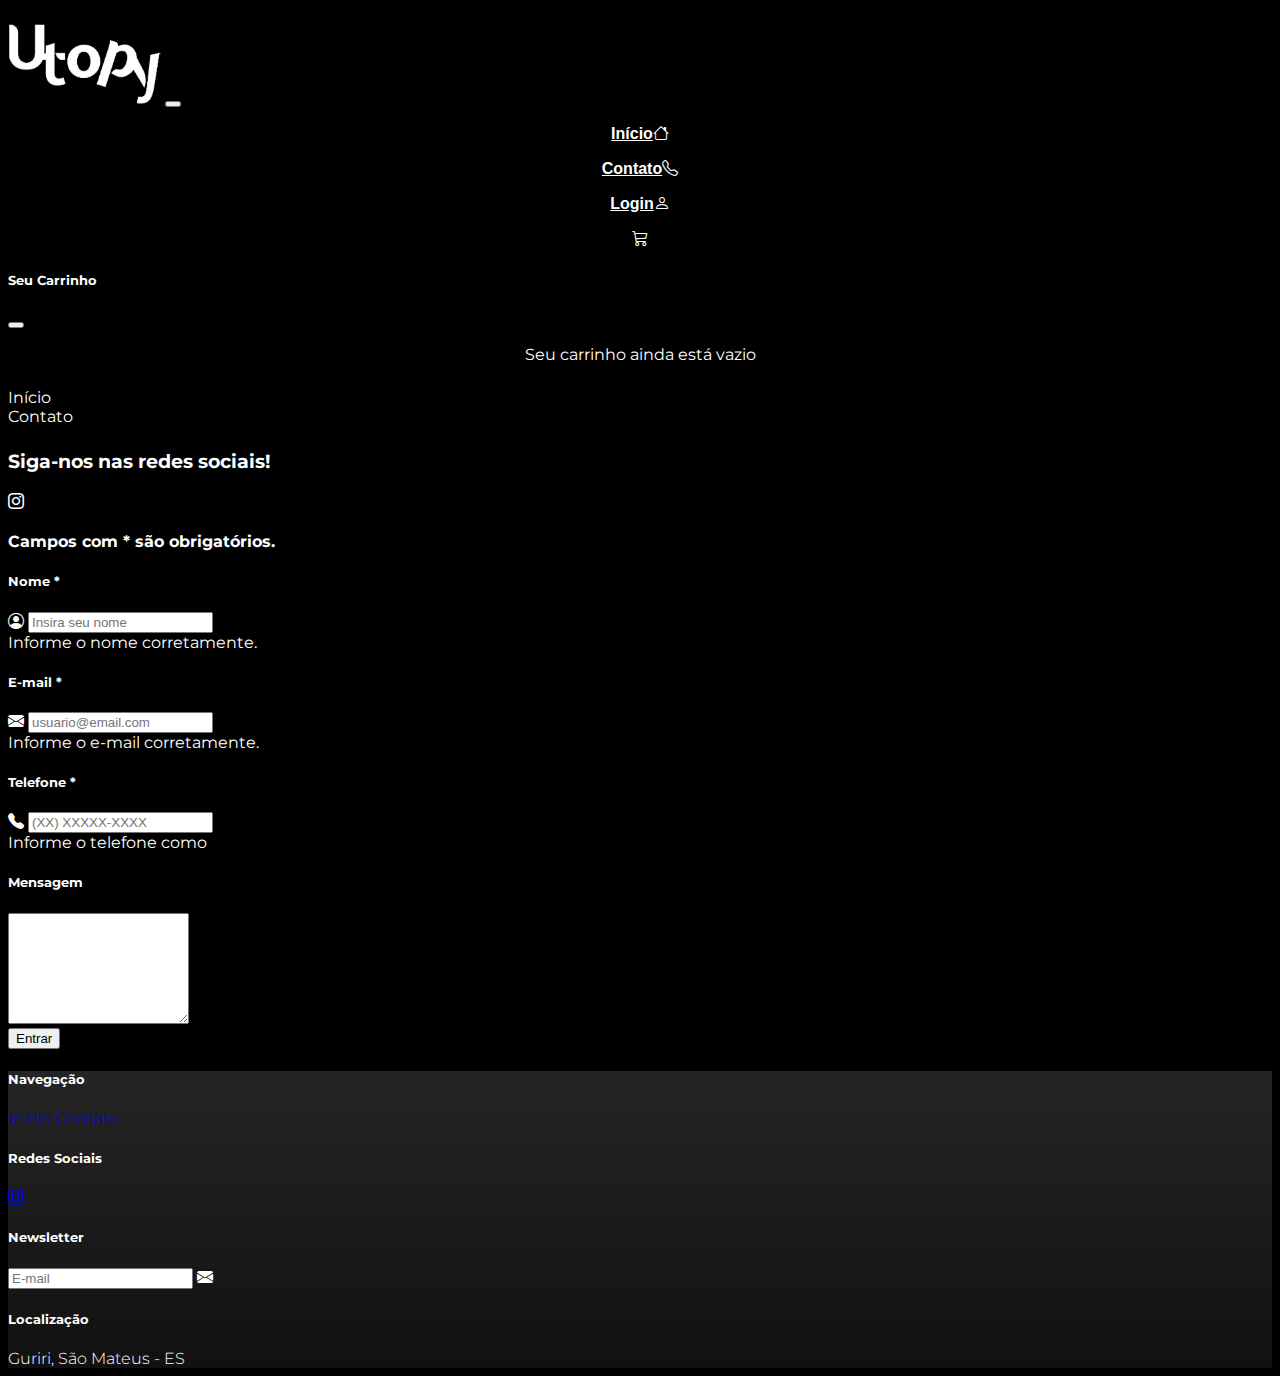
<file: contato.html>
<!DOCTYPE html>
<html lang="pt-br">

<head>
    <meta charset="UTF-8">
    <meta http-equiv="X-UA-Compatible" content="IE=edge">
    <meta name="viewport" content="width=device-width, initial-scale=1.0">
    <title>Contato - Utopy Store</title>
    <link rel="stylesheet" href="./style.css">
    <script src="./script.js" defer></script>

    <!-- Iniciando Bootstrap -->
    <link href="https://cdn.jsdelivr.net/npm/bootstrap@5.3.0-alpha1/dist/css/bootstrap.min.css" rel="stylesheet"
        integrity="sha384-GLhlTQ8iRABdZLl6O3oVMWSktQOp6b7In1Zl3/Jr59b6EGGoI1aFkw7cmDA6j6gD" crossorigin="anonymous">
    <script src="https://cdn.jsdelivr.net/npm/bootstrap@5.3.0-alpha1/dist/js/bootstrap.bundle.min.js"
        integrity="sha384-w76AqPfDkMBDXo30jS1Sgez6pr3x5MlQ1ZAGC+nuZB+EYdgRZgiwxhTBTkF7CXvN" crossorigin="anonymous"
        defer></script>

    <!-- Iniciando Bootstrap Icons-->
    <link rel="stylesheet" href="https://cdn.jsdelivr.net/npm/bootstrap-icons@1.10.3/font/bootstrap-icons.css">

    <!-- Iniciando Fontes -->
    <link rel="preconnect" href="https://fonts.googleapis.com">
    <link rel="preconnect" href="https://fonts.gstatic.com" crossorigin>
    <link
        href="https://fonts.googleapis.com/css2?family=Montserrat:ital,wght@0,100;0,200;0,300;0,400;0,500;0,600;0,700;0,800;0,900;1,100;1,200;1,300;1,400;1,500;1,600;1,700;1,800;1,900&display=swap"
        rel="stylesheet">
</head>

<body>
    <nav class="navbar navbar-dark navbar-expand-md sticky-top bg-black p-3">
        <div class="container py-3">
            <a href="#" class="navbar-brand d-flex align-items-center">
                <img src="./img/logo_png.png" alt="Logo Utopy" id="logo_top">
            </a>
            <button class="navbar-toggler" data-bs-toggle="collapse" data-bs-target="#menuNavbar">
                <span class="navbar-toggler-icon"></span>
            </button>
            <div class="collapse navbar-collapse" id="menuNavbar">
                <div class="navbar-nav ms-auto">
                    <p class="ms-auto">
                        <a href="index.html" class="nav-link fs-4 px-3" id="navbar_links">Início<i
                                class="bi bi-house ms-2 fs-5"></i></a>
                    </p>
                    <p class="ms-auto">
                        <a href="#" class="nav-link fs-4 px-3" id="navbar_links">Contato<i
                                class="bi bi-telephone ms-2 fs-5"></i></a>
                    </p>
                    <p class="ms-auto">
                        <a href="login.html" class="nav-link fs-4 px-3" id="navbar_links">Login<i
                                class="bi bi-person ms-2 fs-4"></i></a>
                    </p>
                    <p class="ms-auto">
                        <a href="#" class="nav-link fs-4 px-3" id="navbar_links" data-bs-toggle="offcanvas"
                            data-bs-target="#carrinho"><i class="bi bi-cart3 ms-2 fs-5"></i></a>
                    </p>
                </div>
            </div>
        </div>
    </nav>

    <div class="container">
        <div class="offcanvas offcanvas-end" id="carrinho" tabindex="-1" data-bs-scroll="true">
            <div class="offcanvas-header">
                <h5 class="offcanvas-title fs-3 fw-bold">Seu Carrinho</h5>
                <button class="btn-close" data-bs-dismiss="offcanvas"></button>
            </div>
            <div class="offcanvas-body">
                <p class="ms-1 text-start fw-light">Seu carrinho ainda está vazio</p>
            </div>
        </div>
        <nav class="breadcrumb fs-5">
            <li class="breadcrumb-item">
                <a href="index.html" class="fw-light">Início</a>
            </li>
            <li class="breadcrumb-item">
                <a href="contato.html" class="fw-bold">Contato</a>
            </li>
        </nav>
        <div class="row p-3">
            <div class="col-12 col-lg-7">
                <h3 class="mt-5 text-center">Siga-nos nas redes sociais!</h3>
                <div class="mb-5 d-flex justify-content-center">
                    <a href="https://www.instagram.com/utopystore/" class="me-3" style="color: white;"
                        target="_blank"><i class="bi bi-instagram fs-3"></i></a>
                </div>
            </div>
            <div class="col-12 col-lg-5 ms-auto">
                <form method="post" class="needs-validation" novalidate>
                    <h4 class="my-4 fw-light">Campos com * são obrigatórios.</h4>
                    <div class="row mb-4">
                        <div class="col">
                            <h5>Nome *</h5>
                            <div class="input-group">
                                <label for="nome" class="input-group-text"><i class="bi bi-person-circle"></i></label>
                                <input type="text" id="nome" class="form-control" placeholder="Insira seu nome"
                                    required>
                                <div class="invalid-feedback">
                                    Informe o nome corretamente.
                                </div>
                            </div>
                        </div>
                    </div>
                    <div class="row mb-4">
                        <div class="col">
                            <h5>E-mail *</h5>
                            <div class="input-group">
                                <label for="mail" class="input-group-text"><i class="bi bi-envelope-fill"></i></label>
                                <input type="email" id="mail" class="form-control" placeholder="usuario@email.com"
                                    required>
                                <div class="invalid-feedback">
                                    Informe o e-mail corretamente.
                                </div>
                            </div>
                        </div>
                    </div>
                    <div class="row mb-4">
                        <div class="col">
                            <h5>Telefone *</h5>
                            <div class="input-group">
                                <label for="nome" class="input-group-text"><i class="bi bi-telephone-fill"></i></label>
                                <input type="text" id="nome" class="form-control" pattern="([0-9]{2}) [0-9]{5}-[0-9]{4}"
                                    placeholder="(XX) XXXXX-XXXX" required>
                                <div class="invalid-feedback">
                                    Informe o telefone como
                                </div>
                            </div>
                        </div>
                    </div>
                    <div class="row mb-4">
                        <div class="form-group">
                            <h5>Mensagem</h5>
                            <textarea id="mensagem" class="form-control" rows="7"></textarea>
                        </div>
                    </div>

                    <input type="submit" value="Entrar" class="btn btn-light my-2">
                </form>
            </div>
        </div>
    </div>

    <footer class="mt-5">
        <div class="container">
            <div class="p-5">
                <div class="row g-3">
                    <div class="col-6 mb-3 col-md-3 mb-md-0">
                        <h5 class="fw-bold">Navegação</h5>
                        <a href="index.html" class="nav-link">Início</a>
                        <a href="contato.html" class="nav-link">Contato</a>
                    </div>
                    <div class="col-6 mb-3 col-md-3 mb-md-0">
                        <h5 class="fw-bold">Redes Sociais</h5>
                        <a href="https://www.instagram.com/utopystore/" class="nav-link" target="_blank"><i
                                class="bi bi-instagram fs-5"></i></a>
                    </div>
                    <div class="col-6 col-md-3">
                        <h5 class="fw-bold">Newsletter</h5>
                        <div class="mt-3 input-group">
                            <input type="email" class="form-control" id="mail" placeholder="E-mail">
                            <label for="mail" class="input-group-text"><i class="bi bi-envelope-fill"></i></label>
                        </div>
                    </div>
                    <div class="col-6 col-md-3">
                        <h5 class="fw-bold">Localização</h5>
                        <p>Guriri, São Mateus - ES</p>
                    </div>
                </div>
            </div>
        </div>
    </footer>
</body>

</html>
</file>
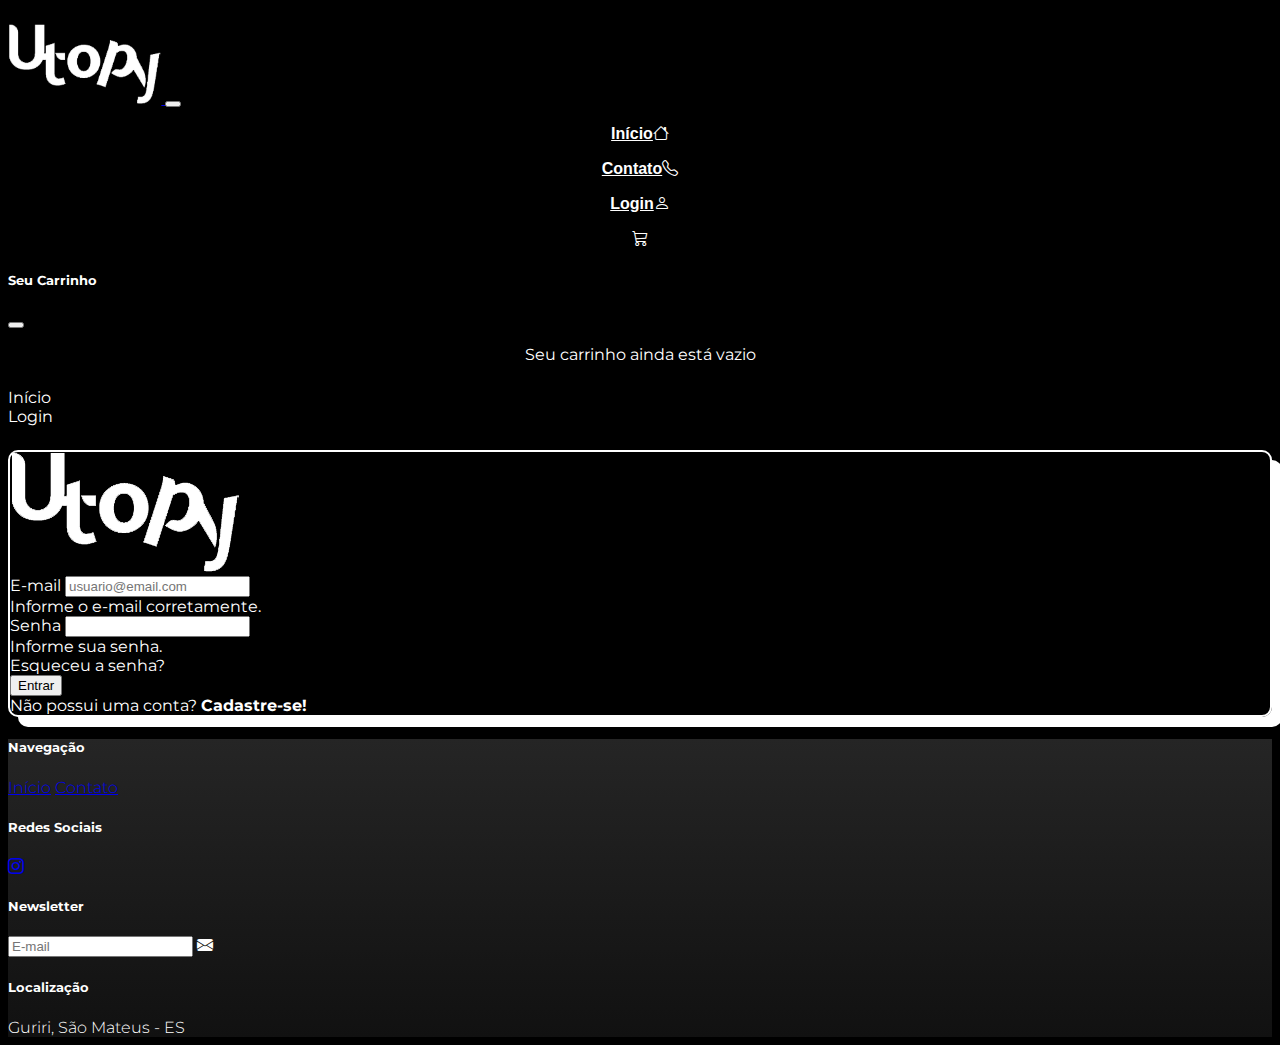
<file: login.html>
<!DOCTYPE html>
<html lang="pt-br">

<head>
    <meta charset="UTF-8">
    <meta http-equiv="X-UA-Compatible" content="IE=edge">
    <meta name="viewport" content="width=device-width, initial-scale=1.0">
    <title>Login - Utopy Store</title>
    <link rel="stylesheet" href="./style.css">
    <script src="./script.js" defer></script>

    <!-- Iniciando Bootstrap -->
    <link href="https://cdn.jsdelivr.net/npm/bootstrap@5.3.0-alpha1/dist/css/bootstrap.min.css" rel="stylesheet"
        integrity="sha384-GLhlTQ8iRABdZLl6O3oVMWSktQOp6b7In1Zl3/Jr59b6EGGoI1aFkw7cmDA6j6gD" crossorigin="anonymous">
    <script src="https://cdn.jsdelivr.net/npm/bootstrap@5.3.0-alpha1/dist/js/bootstrap.bundle.min.js"
        integrity="sha384-w76AqPfDkMBDXo30jS1Sgez6pr3x5MlQ1ZAGC+nuZB+EYdgRZgiwxhTBTkF7CXvN" crossorigin="anonymous"
        defer></script>

    <!-- Iniciando Bootstrap Icons-->
    <link rel="stylesheet" href="https://cdn.jsdelivr.net/npm/bootstrap-icons@1.10.3/font/bootstrap-icons.css">

    <!-- Iniciando Fontes -->
    <link rel="preconnect" href="https://fonts.googleapis.com">
    <link rel="preconnect" href="https://fonts.gstatic.com" crossorigin>
    <link
        href="https://fonts.googleapis.com/css2?family=Montserrat:ital,wght@0,100;0,200;0,300;0,400;0,500;0,600;0,700;0,800;0,900;1,100;1,200;1,300;1,400;1,500;1,600;1,700;1,800;1,900&display=swap"
        rel="stylesheet">
</head>

<body>
    <nav class="navbar navbar-dark navbar-expand-md sticky-top bg-black p-3">
        <div class="container py-3">
            <a href="#" class="navbar-brand d-flex align-items-center mx-3 mx-sm-0">
                <img src="./img/logo_png.png" alt="Logo Utopy" id="logo_top">
            </a>
            <button class="navbar-toggler mx-3 mx-sm-0" data-bs-toggle="collapse" data-bs-target="#menuNavbar">
                <span class="navbar-toggler-icon"></span>
            </button>
            <div class="collapse navbar-collapse" id="menuNavbar">
                <div class="navbar-nav ms-auto">
                    <p class="ms-auto">
                        <a href="index.html" class="nav-link fs-4 px-3" id="navbar_links">Início<i
                                class="bi bi-house ms-2 fs-5"></i></a>
                    </p>
                    <p class="ms-auto">
                        <a href="contato.html" class="nav-link fs-4 px-3" id="navbar_links">Contato<i
                                class="bi bi-telephone ms-2 fs-5"></i></a>
                    </p>
                    <p class="ms-auto">
                        <a href="#" class="nav-link fs-4 px-3" id="navbar_links">Login<i
                                class="bi bi-person ms-2 fs-4"></i></a>
                    </p>
                    <p class="ms-auto">
                        <a href="#" class="nav-link fs-4 px-3" id="navbar_links" data-bs-toggle="offcanvas"
                            data-bs-target="#carrinho"><i class="bi bi-cart3 ms-2 fs-5"></i></a>
                    </p>
                </div>
            </div>
        </div>
    </nav>

    <div class="container">
        <div class="offcanvas offcanvas-end" id="carrinho" tabindex="-1" data-bs-scroll="true">
            <div class="offcanvas-header">
                <h5 class="offcanvas-title fs-3 fw-bold">Seu Carrinho</h5>
                <button class="btn-close" data-bs-dismiss="offcanvas"></button>
            </div>
            <div class="offcanvas-body">
                <p class="ms-1 text-start fw-light">Seu carrinho ainda está vazio</p>
            </div>
        </div>
        <nav class="breadcrumb fs-5 ms-4 ms-sm-0">
            <li class="breadcrumb-item">
                <a href="index.html" class="fw-light">Início</a>
            </li>
            <li class="breadcrumb-item">
                <a href="login.html" class="fw-bolder">Login</a>
            </li>
        </nav>
        <div class="p-5">
            <form method="post" class="needs-validation" novalidate>
                <div class="row justify-content-center">
                    <div class="col-11 col-lg-8 col-xl-6 p-5" id="login">
                        <div class="d-flex justify-content-center">
                            <img src="./img/logo_png.png" alt="Logo Utopy" class="d-flex justify-content-center">
                        </div>

                        <div class="my-3">
                            <label for="mail" class="form-label fs-4 fw-light">E-mail</label>
                            <input type="email" id="mail" class="form-control" placeholder="usuario@email.com" required>
                            <div class="invalid-feedback">
                                Informe o e-mail corretamente.
                            </div>
                        </div>
                        <div>
                            <label for="senha" class="form-label fs-4 fw-light">Senha</label>
                            <input type="password" id="senha" class="form-control mb-2" required>
                            <div class="invalid-feedback">
                                Informe sua senha.
                            </div>
                        </div>

                        <a href="#" class="fw-bolder">Esqueceu a senha?</a>
                        <br>
                        <input type="submit" value="Entrar" class="btn btn-light my-4">
                        <br>
                        <a href="#">Não possui uma conta? <b>Cadastre-se!</b></a>
                    </div>
                </div>
            </form>
        </div>
    </div>

    <footer class="mt-5">
        <div class="container">
            <div class="p-5">
                <div class="row g-3">
                    <div class="col-6 mb-3 col-md-3 mb-md-0">
                        <h5 class="fw-bold">Navegação</h5>
                        <a href="index.html" class="nav-link">Início</a>
                        <a href="contato.html" class="nav-link">Contato</a>
                    </div>
                    <div class="col-6 mb-3 col-md-3 mb-md-0">
                        <h5 class="fw-bold">Redes Sociais</h5>
                        <a href="https://www.instagram.com/utopystore/" class="nav-link" target="_blank"><i
                                class="bi bi-instagram fs-5"></i></a>
                    </div>
                    <div class="col-6 col-md-3">
                        <h5 class="fw-bold">Newsletter</h5>
                        <div class="mt-3 input-group">
                            <input type="email" class="form-control" id="mail" placeholder="E-mail">
                            <label for="mail" class="input-group-text"><i class="bi bi-envelope-fill"></i></label>
                        </div>
                    </div>
                    <div class="col-6 col-md-3">
                        <h5 class="fw-bold">Localização</h5>
                        <p>Guriri, São Mateus - ES</p>
                    </div>
                </div>
            </div>
        </div>
    </footer>
</body>

</html>
</file>
<file: style.css>
html,
body {
    font-family: 'Montserrat', sans-serif !important;
    color: white !important;
    background-color: black !important;
}

p {
    text-align: center;
}

nav {
    margin: 1.5rem 0px;
    box-shadow: 0px 5px 4px black;
}

nav p {
    font-weight: 600;
}

#logo_top {
    height: 5rem;
    position: relative;
    align-items: center;
}

#navbar_links {
    font-family: 'Roboto', sans-serif;
    color: white;
}

#navbar_links:hover {
    opacity: 50%;
    transition: all 0.2s;
}

.carousel {
    border: 1px solid rgba(255, 255, 255, 0);
    border-radius: 3px;

    transition: all 0.5s;
}

.carousel:hover {
    border: 1px solid rgba(255, 255, 255, 0.4);
    transition: all 0.5s;
    cursor: pointer;
}

#produtos a {
    text-decoration: none;
    color: white;
    margin: 0px 0px;
}

#produtos p {
    margin: 0px;
}

#nome_produto {
    font-weight: 700;
}

#preco_produto {
    font-weight: 300;
}

#produtos button {
    font-family: 'Roboto', sans-serif;
    font-weight: 600;
    color: white;
    background-color: black;
    border: 1px solid white;
}

#produtos button:hover {
    font-family: 'Roboto', sans-serif;
    font-weight: 600;
    color: black;
    background-color: white;
    border: 1px solid white;

    transition: all 0.25s;
}

#produtos button {
    font-family: 'Roboto', sans-serif;
    font-weight: 600;
    color: white;
    background-color: black;
    border: 1px solid white;
}

#produtos button:hover {
    font-family: 'Roboto', sans-serif;
    font-weight: 600;
    color: black;
    background-color: white;
    border: 1px solid white;

    transition: all 0.25s;
}

#botao_branco a {
    text-decoration: none;
    color: black !important;
    font-weight: 600;
}

#botao_branco button {
    background-color: white;
}

#botao_branco button:hover {
    transform: translateY(-2px);
    transition: all 0.25s;
}

footer {
    background: rgb(37, 37, 37);
    background: linear-gradient(180deg, rgb(37, 37, 37) 0%, rgb(17, 17, 17) 100%);


    color: white;
    font-weight: 300;
}

footer p,
a {
    text-align: start;
    margin: 0;
}

footer .input-group {
    width: 80%;
}

.breadcrumb a {
    text-decoration: none;
    color: white;
}

.breadcrumb-item::before {
    color: white !important;
}

div#login {
    border: 2px solid rgb(255, 255, 255);
    border-radius: 10px;

    -webkit-box-shadow: 10px 10px 0px 0px rgba(255, 255, 255, 1);
    -moz-box-shadow: 10px 10px 0px 0px rgba(255, 255, 255, 1);
    box-shadow: 10px 10px 0px 0px rgba(255, 255, 255, 1);
}

#login a {
    text-decoration: none;
    color: white;
}

#login a:hover {
    color: rgb(189, 189, 189);
    transition: 0.25s;
}
</file>
